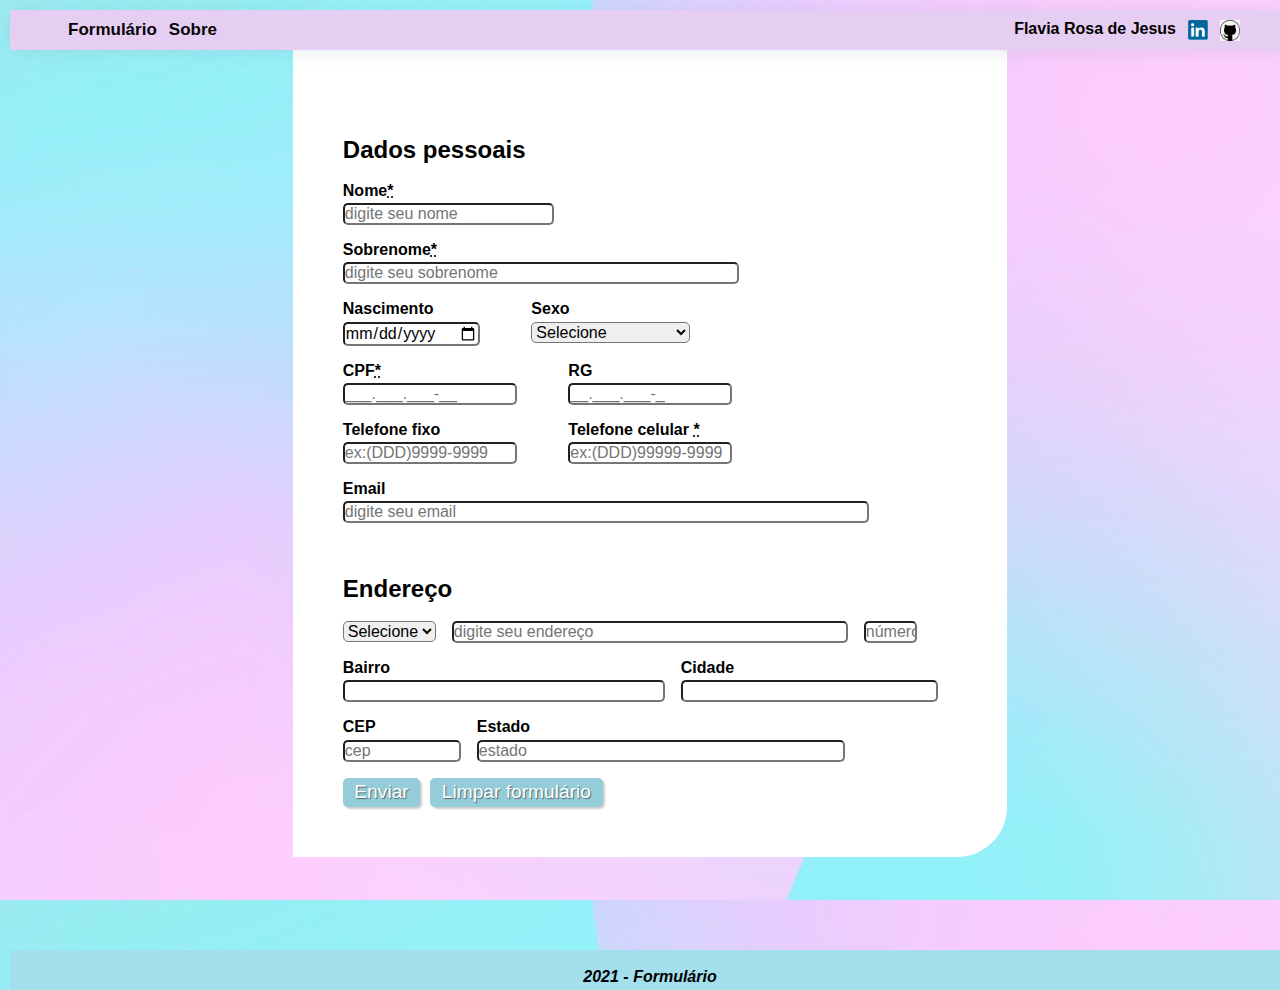
<file: index.html>
<html>

<head>
    <title>Bem vindo ao notícias sobre a Covid-19</title>
    <meta charset="utf-8" />

    <link type="text/css" href="layout_formulario.css" rel="StyleSheet" />
    <script type="text/javascript" src="formulario.js"> </script>



    <div id="menu">
        <div id="itens">
            <ul>
                <li><a href="index.html">Formulário</a></li>
                <li><a href="sobre.html">Sobre</a></li>
            </ul>
        </div>
        <div id="contatos">
            <ul>
                <li>Flavia Rosa de Jesus</li>
                <li><a href="https://www.linkedin.com/in/flavia-jesus-26464839"><img src="img/linkedin.jpg" width="20"
                            width="20"><img></a></li>
                <li><a href="https://github.com/flaveeenha"><img src="img/git.jpg" width="20" width="20"></img></a></li>
            </ul>
        </div>
    </div>
</head>

<body>
    <div id="corpo">
        <form>
            <br><br>
            <h2>Dados pessoais</h2>
            <br>
            <fieldset class="grupo">
                <!-- Campo do nome com legenda "nome" e css de classe "campo" <textarea cols="10" rows="8"></textarea> -->
                <div class="campo">
                    <label for="nome">Nome<abbr title="campo obrigatório">*</abbr></label>
                    <input type="text" size="20" name="nome" id="nome" placeholder="digite seu nome" required>
                </div>
                <div class="campo">
                    <label for="nome">Sobrenome<abbr title="campo obrigatório">*</abbr></label>
                    <input type="text" size="40" name="sobrenome" id="sobrenome" placeholder="digite seu sobrenome"
                        required>
                </div>
            </fieldset>

            <!-- Data de nascimento -->
            <fieldset class="grupo">
                <div class="campo">
                    <label>Nascimento</label>
                    <input type="date" name="nascimento" id="nascimento"> &nbsp;&nbsp;&nbsp;&nbsp;&nbsp;&nbsp;&nbsp;
                </div>

                <!-- Sexo -->
                <div class="campo">
                    <label for="sexo">Sexo</label>
                    <select id="sexo">
                        <option selected disabled value="">Selecione</option>
                        <option>Masculino</option>
                        <option>Feminino</option>
                        <option>Outro/Não informar</option>
                    </select>
                </div>
            </fieldset>

            <!-- CPF -->
            <fieldset class="grupo">
                <div class="campo">
                    <label for="CPF_1">CPF<abbr title="campo obrigatório">*</abbr></label>
                    <!--arrumar tirar FOR-->
                    <input type="text" size="16" maxlength="11" id="cpf" placeholder="___.___.___-__" required>
                    &nbsp;&nbsp;&nbsp;&nbsp;&nbsp;&nbsp;&nbsp;
                </div>
                <!-- RG -->
                <div class="campo">
                    <label>RG</label>
                    <input type="text" size="15" maxlength="9" name="rg" id="rg" placeholder="__.___.___-_">
                </div>
            </fieldset>
            <!--Contato-->
            <fieldset class="grupo">
                <div class="campo">
                    <label>Telefone fixo</label>
                    <input type="tel" size="16" maxlength="11" name="tel" id="tel" placeholder="ex:(DDD)9999-9999">
                    &nbsp;&nbsp;&nbsp;&nbsp;&nbsp;&nbsp;&nbsp;
                    <!--arrumar -->
                </div>
                <div class="campo">
                    <label>Telefone celular <abbr title="campo obrigatório">*</abbr></label>
                    <input type="tel" size="15" maxlength="12" name="cel" id="cel" placeholder="ex:(DDD)99999-9999"
                        required>
                    <!--arrumar tirar FOR-->
                </div>
            </fieldset>
            <!-- Email -->
            <div class="campo">
                <label>Email</label>
                <input type="email" size="54" name="email" id="email" placeholder="digite seu email">
            </div>
            <br><br>
            <h2>Endereço</h2>
            <br>
            <!-- Endereço -->
            <fieldset class="grupo">
                <div class="campo">

                    <select id="logradouro">
                        <option selected disabled value="">Selecione</option>
                        <option>Rua</option>
                        <option>Avenida</option>
                        <option>Travessa</option>
                        <option>Outro</option>
                    </select>
                </div>
                <div class="campo">

                    <input type="text" size="40" name="endereço" id="endereço" placeholder="digite seu endereço"
                        required>
                </div>
                <div class="campo">

                    <input type="text" size="3" name="numero" id="numero" placeholder="número">
                </div>
            </fieldset>
            <fieldset class="grupo">
                <div class="campo">
                    <label>Bairro</label>
                    <input type="text" size="32" name="bairro" id="bairro">
                </div>
                <div class="campo">
                    <label>Cidade</label>
                    <input type="text" size="25" name="cidade" id="cidade">
                </div>
            </fieldset>
            <fieldset class="grupo">
                <div class="campo">
                    <label>CEP</label>
                    <input type="text" size="10" maxlength="8" name="cep" id="cep" placeholder="cep">
                </div>
                <div class="campo">
                    <label>Estado</label>
                    <input type="text" size="37" name="estado" id="estado" placeholder="estado">
                </div>
            </fieldset>

            <!-- Botão para enviar o formulário-->
            <fieldset class="grupo">
                <div>
                    <button class="botao" type="submit" onclick="enviar()">Enviar</button>
                </div>
            <!-- Botão para limpar o formulário-->
                <div>
                    <button class="botao" type="reset">Limpar formulário</button>
                </div>
            </fieldset>
        </form>
    </div>
</body>

<div id="rodape">
    <center>
        <font face="arial" color="#000000"><br><i>2021 - Formulário</i></font>
    </center>
</div>

</html>
</file>
<file: layout_formulario.css>
*{margin: 0px; padding: 0px;}


/* banner */
#banner{
    height: 150px;
    border-radius: 3px;
    background: rgb(252, 251, 250);
    overflow:hidden;
    background-image: url(img/degrade.jpg);

}

/* configuração do menu */
#menu{
    height: 40px;
    background: rgb(229, 206, 241);
    box-shadow: 0 2px 18px 0 rgb(129 162 182 / 20%);
    box-sizing: border-box;
    flex-direction: row;    
    justify-content: space-between;
    padding: 0 48px;
    position: relative;
}

/* menu cor ao passar mouse */ 
#menu li a:hover, #menu li a:active { 
    border-top: 5px solid rgb(148, 204, 218);
}

/*configuração di menu li */ 
#menu li a,  #menu li a:hover, #menu li a:active{ 
    display: block;
    text-decoration: none; 
    color: #070607;
    text-align: center;
    font-weight: bold;
    font-size: 17px;
    font-family: arial;           
}

/* posição do menu */
#menu li{
    display: flex;
    margin: 10px 2px 2px 10px;
}

/* posição do menu */
#menu ul{
    display: flex;
    flex-direction: row;
}

/* posição do menu */
#itens{
    flex-direction: row;
    float: left;
    display: flex;
    text-align: left;
}

/* posição do menu */
#contatos{
    flex-direction: row;
    float: right;
    display: flex;
    text-align: right;
}

/*estrutura do site */
#corpo{
    min-height: 100%;
    width: 80%;
    margin-left: auto;
    margin-right: auto;
}

/* Corpo */
body{
    width:100%;
    height: 100%;
    background:  rgb(255,215,0); 
    font-family: arial;
    font-size: 1em;  
    color: rgb(0, 0, 0); 
    font-weight: bold; 
    padding: 10px;
    background-image: url(img/degrade.jpg);
  
}

/* Zera linha dos fildsets (formulários) */
fieldset {
    border: 0;
}

/* configuração do formulário */
form{
    width: 60%;
    margin-top: auto;
    border-color: rgb(0, 0, 0);
    background: rgb(254, 255, 254);
    border-bottom-right-radius: 50px;
    padding: 50px;
    margin-left: auto;
    margin-right: auto;
}

/* cria espaço lateral e coloca ao lado para o fildset */
fieldset.grupo .campo {
    float:  left;
    margin-right: 1em;
}

/* Edição dos elementos */
input, select, button {
    font-family: arial;
    font-size: 1em;
    color: rgb(0, 0, 0);
    border-radius: 5px;
}

/* ao passar mouse campo muda a cor */
.campo input:focus, .campo select:focus, .campo textarea:focus {
    background: #ece0f8;
}

/* cria espaçamento para os campos */
.campo {
    margin-bottom: 1em;
}

/* edica campos / pula linha */
.campo label {
    margin-bottom: 0.2em;
    color: rgb(0, 0, 0); /* cor das palavras da label */
    display: block;
}

/* botão enviar do formulário */
.botao {
    font-size: 1.2em;
    background: rgb(148, 204, 218);
    border: 0;
    color: #ffffff;
    padding: 0.2em 0.6em;
    box-shadow: 2px 2px 2px rgba(0,0,0,0.2);
    text-shadow: 1px 1px 1px rgba(0,0,0,0.5);
    position: relative;
    float: left;
    margin-right: 10px;
}

/* Elemento de classe botao com o estado "hover" */
.botao:hover {
    background: #CCBBFF;
    box-shadow: inset 2px 2px 2px rgba(0,0,0,0.2);
    text-shadow: none;
}

/* muda cursor para botão e select*/
.botao, select{
    cursor: pointer;
}

/* Pagina sobre - edição - Imagem */
.flavia{
    float:left;
    padding: 15px;
}

/* Pagina sobre - Configuração do texto */
p{
    font-family: arial;
    font-size: 12pt;
    color: rgb(0, 0, 0);
}

/* Pagina sobre - configuração da estrutura */
#sobre{
    width: 60%;
    margin-top: auto;
    border-color: rgb(0, 0, 0);
    background: rgb(254, 255, 254);
    border-bottom-right-radius: 50px;
    padding: 50px;
    margin-left: auto;
    margin-right: auto;
        
}
 
 /* rodape */
#rodape{
    height: 40px;
    background: rgb(164, 223, 238);
    border-radius: 3px;
    bottom:0;
    width:100%;
}
</file>
